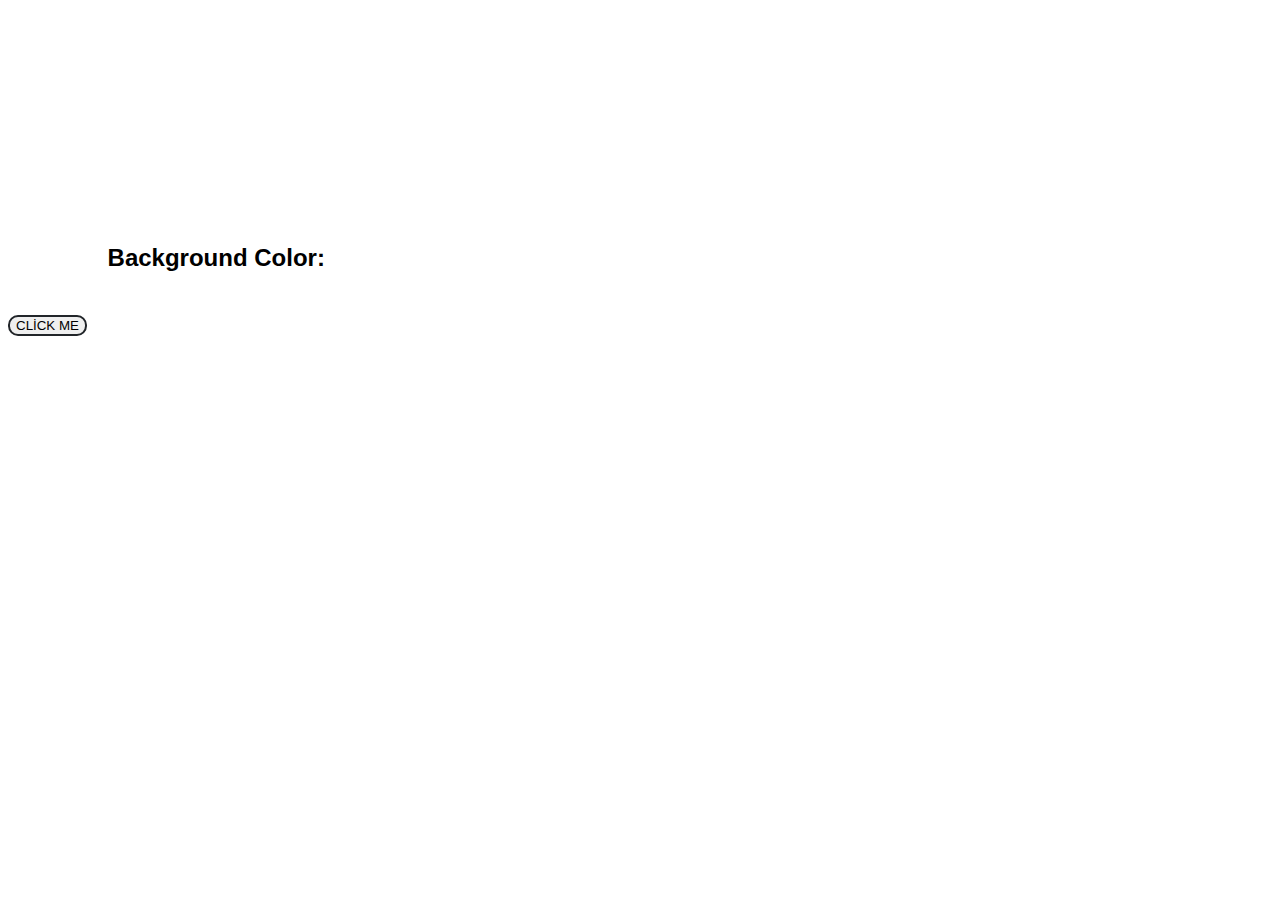
<file: index.html>
<!doctype html>
<html lang="en">

<head>
    <meta charset="utf-8">
    <meta name="viewport" content="width=device-width, initial-scale=1">
    <link href="https://cdn.jsdelivr.net/npm/bootstrap@5.1.3/dist/css/bootstrap.min.css" rel="stylesheet"
        integrity="sha384-1BmE4kWBq78iYhFldvKuhfTAU6auU8tT94WrHftjDbrCEXSU1oBoqyl2QvZ6jIW3" crossorigin="anonymous">
    <link rel="stylesheet" href="style.css">
    <title>Color Flipper</title>
</head>

<body>
    <nav class="bg-dark">
        <div class="container">
            <div class="row">
                <div class="col-md-6 offset-md-3">
                    <h4>Color Flipper</h4>
                    <ul class="nav">
                        <li class="nav-item"><a class="nav-link text-light" href="index.html">Simple</a></li>
                        <li class="nav-item"><a class="nav-link text-light" href="hex.html">Hex</a></li>
                    </ul>
                </div>
            </div>
        </div>
    </nav>

    <main>
        <div class="container">
            <div class="row">
                <div class="col-md-6 offset-md-3 bg-dark mainSection text-center">
                    <h2 class="text-light my-auto">Background Color:</h2>
                    <span class="my-auto text-light span colorName"></span>
                </div>
            </div>

            <div>
                <div class="col-md-6 offset-md-3 text-center">
                    <button id="btn" class="btn btn-hero mx-auto mt-5">CLİCK ME</button>
                </div>
                
            </div>
        </div>
    </main>



    <!-- Option 1: Bootstrap Bundle with Popper -->
    <script src="https://cdn.jsdelivr.net/npm/bootstrap@5.1.3/dist/js/bootstrap.bundle.min.js"
        integrity="sha384-ka7Sk0Gln4gmtz2MlQnikT1wXgYsOg+OMhuP+IlRH9sENBO0LRn5q+8nbTov4+1p"
        crossorigin="anonymous"></script>

    
</body>
 <script src="app.js"></script>
</html>
</file>
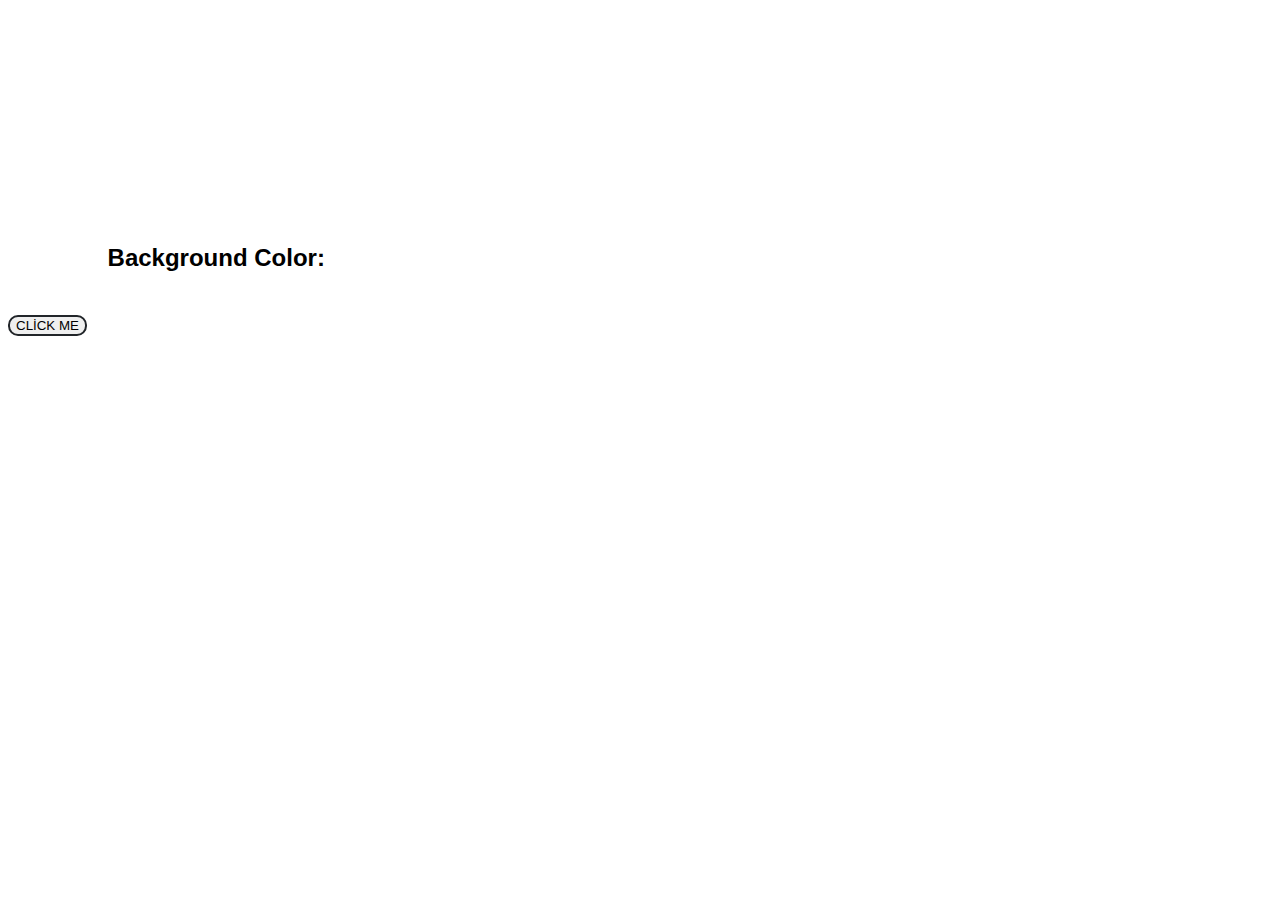
<file: hex.html>
<!doctype html>
<html lang="en">

<head>
    <meta charset="utf-8">
    <meta name="viewport" content="width=device-width, initial-scale=1">
    <link href="https://cdn.jsdelivr.net/npm/bootstrap@5.1.3/dist/css/bootstrap.min.css" rel="stylesheet"
        integrity="sha384-1BmE4kWBq78iYhFldvKuhfTAU6auU8tT94WrHftjDbrCEXSU1oBoqyl2QvZ6jIW3" crossorigin="anonymous">
    <link rel="stylesheet" href="style.css">
    <title>Color Flipper</title>
</head>

<body>
    <nav class="bg-dark">
        <div class="container">
            <div class="row">
                <div class="col-md-6 offset-md-3">
                    <h4>Color Flipper</h4>
                    <ul class="nav">
                        <li class="nav-item"><a class="nav-link text-light" href="index.html">Simple</a></li>
                        <li class="nav-item"><a class="nav-link text-light" href="hex.html">Hex</a></li>
                    </ul>
                </div>
            </div>
        </div>
    </nav>

    <main>
        <div class="container">
            <div class="row">
                <div class="col-md-6 offset-md-3 bg-dark mainSection text-center">
                    <h2 class="text-light my-auto">Background Color:</h2>
                    <span class="my-auto text-light span colorName"></span>
                </div>
                <button id="btn" class="btn btn-hero mx-auto mt-5">CLİCK ME</button>
            </div>
        </div>
    </main>



    <!-- Option 1: Bootstrap Bundle with Popper -->
    <script src="https://cdn.jsdelivr.net/npm/bootstrap@5.1.3/dist/js/bootstrap.bundle.min.js"
        integrity="sha384-ka7Sk0Gln4gmtz2MlQnikT1wXgYsOg+OMhuP+IlRH9sENBO0LRn5q+8nbTov4+1p"
        crossorigin="anonymous"></script>

    
</body>
 <script src="hex.js"></script>
</html>
</file>
<file: style.css>
body{
    font-family: 'Space Grotesk', sans-serif;}
.nav, h4{
    line-height: 50px;
}
ul{
    list-style: none;
    float: right;
}
a{
    color: #fff;
}
h4{
    padding-top: 10px;
    float: left;
    color: #fff;
}
nav{
    box-shadow: 5px 5px 6px #a1a1a1;
}
h2{
    display: inline-flex;
}
.mainSection{
    margin-top: auto;
    border-radius: 20px;
   line-height: 75px;
}
.span{
    font-size: 30px;
}
main{
    margin-top: 200px;
}
#btn{
    border:2px solid #212529;
    border-radius: 10px;
    width: fit-content;
}
#btn:hover{
    color: #fff;
    background-color: #212529;
}
</file>
